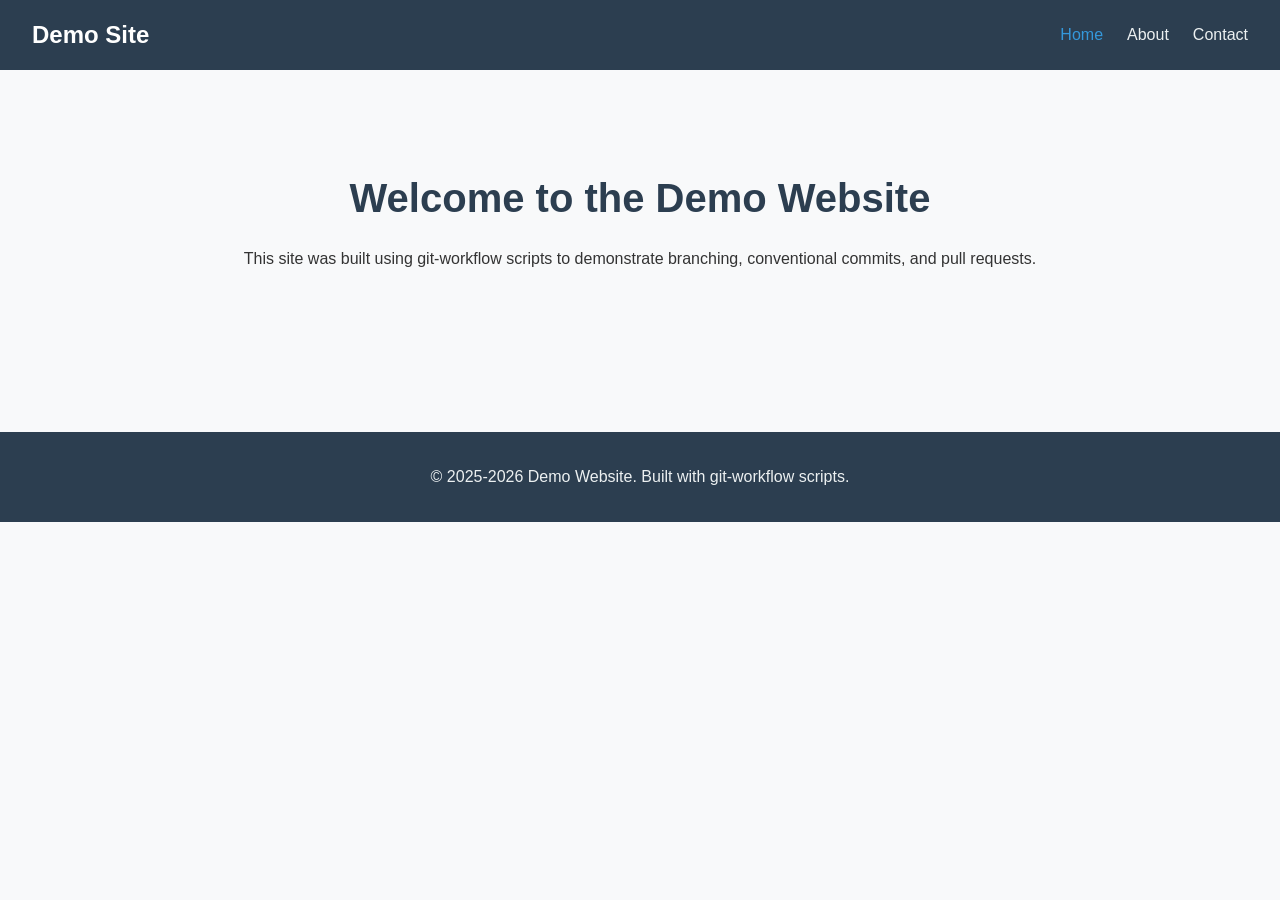
<file: index.html>
<!DOCTYPE html>
<html lang="en">
<head>
    <meta charset="UTF-8">
    <meta name="viewport" content="width=device-width, initial-scale=1.0">
    <title>Demo Website</title>
    <link rel="stylesheet" href="css/styles.css">
</head>
<body>
    <nav class="navbar">
        <div class="nav-brand">Demo Site</div>
        <ul class="nav-links">
            <li><a href="index.html" class="active">Home</a></li>
            <li><a href="pages/about.html">About</a></li>
            <li><a href="pages/contact.html">Contact</a></li>
        </ul>
    </nav>

    <main class="container">
        <section class="hero">
            <h1>Welcome to the Demo Website</h1>
            <p>This site was built using git-workflow scripts to demonstrate
               branching, conventional commits, and pull requests.</p>
        </section>
    </main>

    <footer class="footer">
        <p>&copy; 2025-2026 Demo Website. Built with git-workflow scripts.</p>
    </footer>
    <script src="js/main.js"></script>
</body>
</html>
</file>
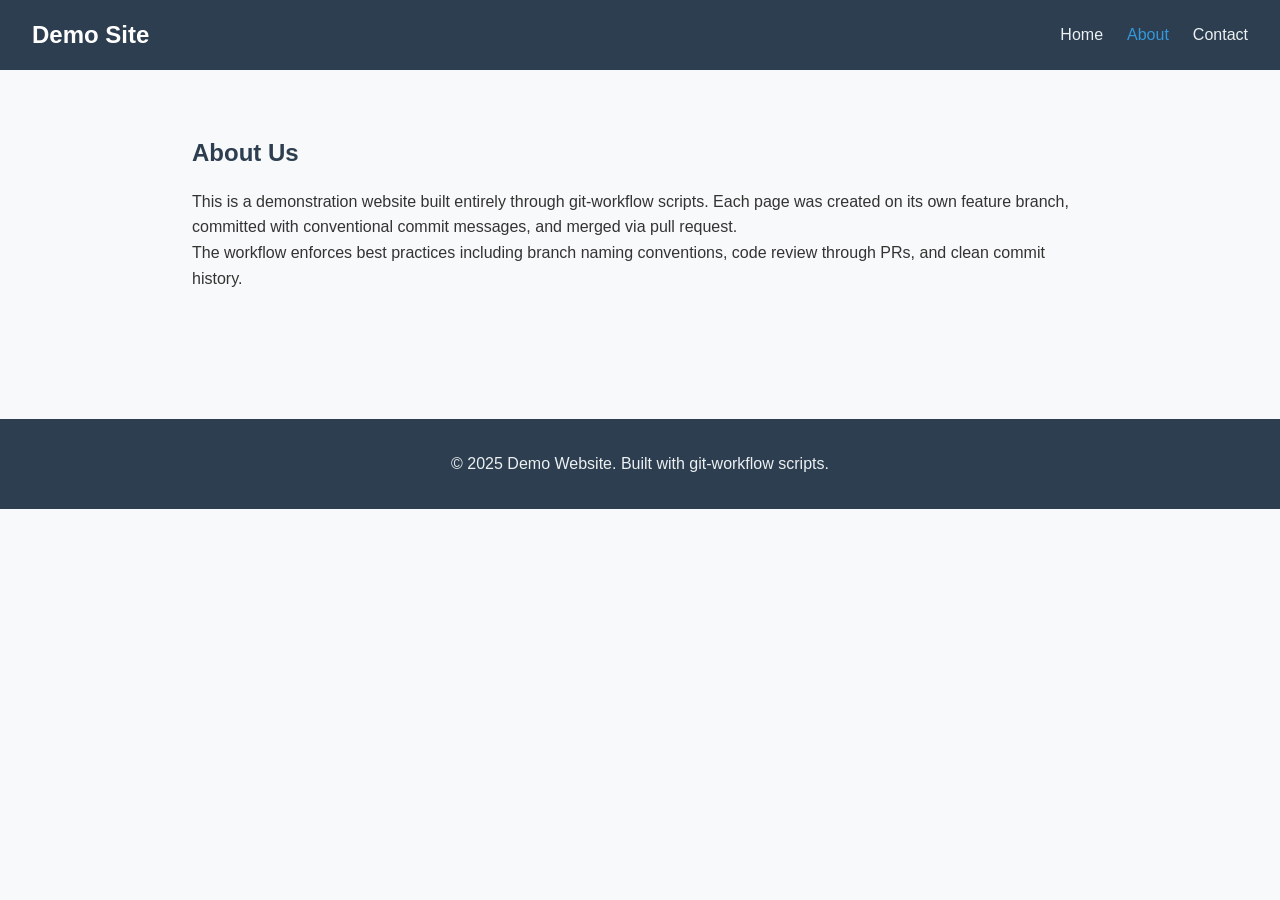
<file: pages/about.html>
<!DOCTYPE html>
<html lang="en">
<head>
    <meta charset="UTF-8">
    <meta name="viewport" content="width=device-width, initial-scale=1.0">
    <title>About — Demo Website</title>
    <link rel="stylesheet" href="../css/styles.css">
</head>
<body>
    <nav class="navbar">
        <div class="nav-brand">Demo Site</div>
        <ul class="nav-links">
            <li><a href="../index.html">Home</a></li>
            <li><a href="about.html" class="active">About</a></li>
            <li><a href="contact.html">Contact</a></li>
        </ul>
    </nav>

    <main class="container">
        <section class="page-content">
            <h2>About Us</h2>
            <p>This is a demonstration website built entirely through
               git-workflow scripts. Each page was created on its own
               feature branch, committed with conventional commit messages,
               and merged via pull request.</p>
            <p>The workflow enforces best practices including branch naming
               conventions, code review through PRs, and clean commit history.</p>
        </section>
    </main>

    <footer class="footer">
        <p>&copy; 2025 Demo Website. Built with git-workflow scripts.</p>
    </footer>
</body>
</html>
</file>
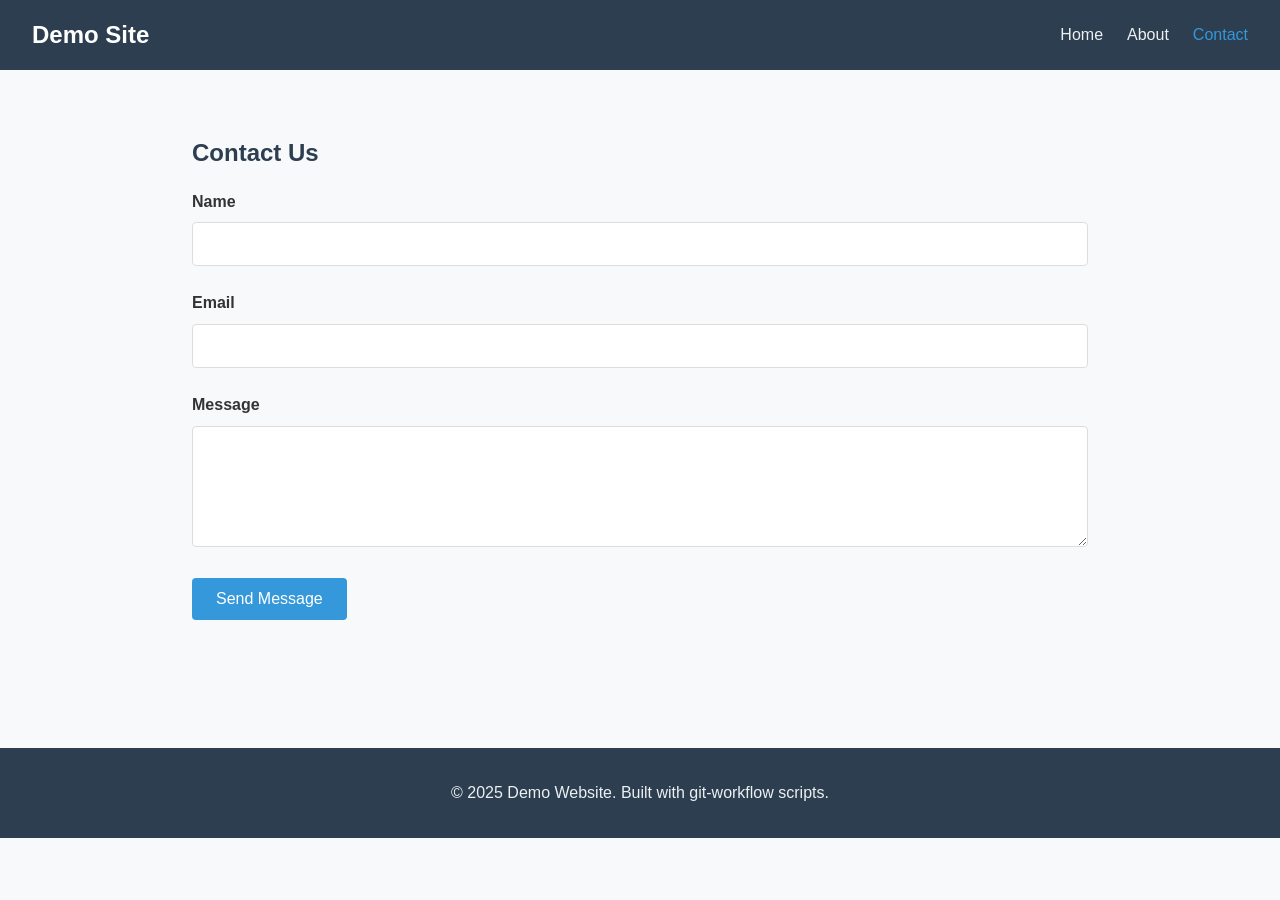
<file: pages/contact.html>
<!DOCTYPE html>
<html lang="en">
<head>
    <meta charset="UTF-8">
    <meta name="viewport" content="width=device-width, initial-scale=1.0">
    <title>Contact — Demo Website</title>
    <link rel="stylesheet" href="../css/styles.css">
</head>
<body>
    <nav class="navbar">
        <div class="nav-brand">Demo Site</div>
        <ul class="nav-links">
            <li><a href="../index.html">Home</a></li>
            <li><a href="about.html">About</a></li>
            <li><a href="contact.html" class="active">Contact</a></li>
        </ul>
    </nav>

    <main class="container">
        <section class="page-content">
            <h2>Contact Us</h2>
            <form class="contact-form" id="contactForm">
                <div class="form-group">
                    <label for="name">Name</label>
                    <input type="text" id="name" name="name" required>
                </div>
                <div class="form-group">
                    <label for="email">Email</label>
                    <input type="email" id="email" name="email" required>
                </div>
                <div class="form-group">
                    <label for="message">Message</label>
                    <textarea id="message" name="message" rows="5" required></textarea>
                </div>
                <button type="submit" class="btn">Send Message</button>
            </form>
        </section>
    </main>

    <footer class="footer">
        <p>&copy; 2025 Demo Website. Built with git-workflow scripts.</p>
    </footer>
</body>
</html>
</file>
<file: css/styles.css>
/* Base reset and typography */
*, *::before, *::after {
    margin: 0;
    padding: 0;
    box-sizing: border-box;
}

body {
    font-family: -apple-system, BlinkMacSystemFont, "Segoe UI", Roboto, sans-serif;
    line-height: 1.6;
    color: #333;
    background-color: #f8f9fa;
}

/* Navigation */
.navbar {
    display: flex;
    justify-content: space-between;
    align-items: center;
    padding: 1rem 2rem;
    background-color: #2c3e50;
    color: white;
}

.nav-brand {
    font-size: 1.5rem;
    font-weight: bold;
}

.nav-links {
    list-style: none;
    display: flex;
    gap: 1.5rem;
}

.nav-links a {
    color: #ecf0f1;
    text-decoration: none;
    transition: color 0.3s;
}

.nav-links a:hover,
.nav-links a.active {
    color: #3498db;
}

/* Layout */
.container {
    max-width: 960px;
    margin: 0 auto;
    padding: 2rem;
}

/* Hero section */
.hero {
    text-align: center;
    padding: 4rem 2rem;
}

.hero h1 {
    font-size: 2.5rem;
    margin-bottom: 1rem;
    color: #2c3e50;
}

/* Footer */
.footer {
    text-align: center;
    padding: 2rem;
    background-color: #2c3e50;
    color: #ecf0f1;
    margin-top: 4rem;
}

/* Page content */
.page-content {
    padding: 2rem 0;
}

.page-content h2 {
    color: #2c3e50;
    margin-bottom: 1rem;
}

/* Form styles */
.form-group {
    margin-bottom: 1.5rem;
}

.form-group label {
    display: block;
    margin-bottom: 0.5rem;
    font-weight: 600;
}

.form-group input,
.form-group textarea {
    width: 100%;
    padding: 0.75rem;
    border: 1px solid #ddd;
    border-radius: 4px;
    font-size: 1rem;
}

.btn {
    display: inline-block;
    padding: 0.75rem 1.5rem;
    background-color: #3498db;
    color: white;
    border: none;
    border-radius: 4px;
    cursor: pointer;
    font-size: 1rem;
}

.btn:hover {
    background-color: #2980b9;
}

/* Responsive fix — mobile navigation */
@media (max-width: 768px) {
    .navbar {
        flex-direction: column;
        gap: 1rem;
    }

    .nav-links {
        flex-direction: column;
        align-items: center;
        gap: 0.75rem;
        display: none;
    }

    .nav-links.nav-open {
        display: flex;
    }

    .hero h1 {
        font-size: 1.75rem;
    }
}
</file>
